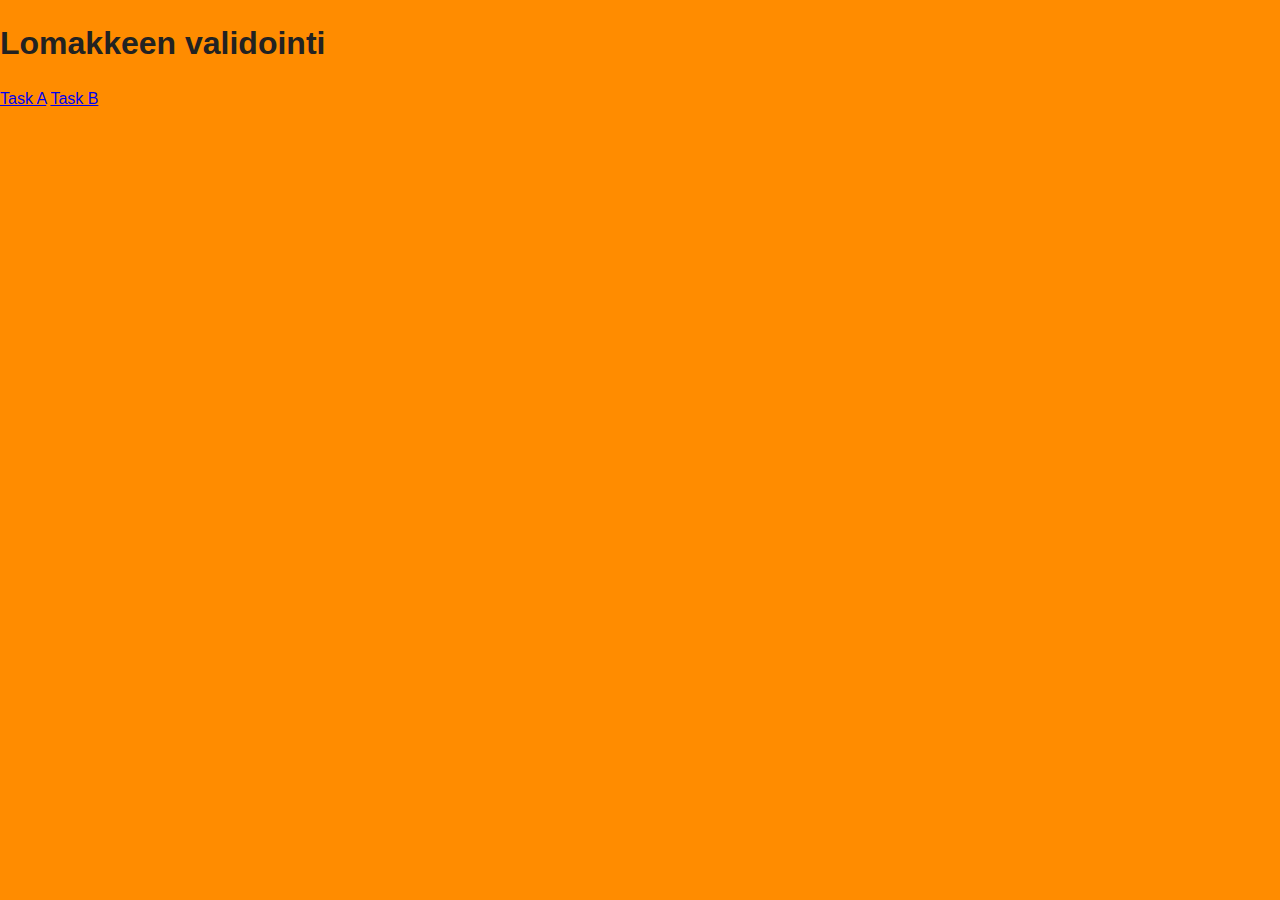
<file: BCW1/index.html>
<!doctype html>
<html class="no-js" lang="en">

<head>
    <meta charset="utf-8">
    <meta http-equiv="X-UA-Compatible" content="IE=edge,chrome=1">
    <title>BCW1</title>
    <meta name="description" content="">
    <meta name="viewport" content="width=device-width, initial-scale=1">
    <link rel="apple-touch-icon" href="apple-touch-icon.png">

    <link rel="stylesheet" href="css/normalize.min.css">
    <link rel="stylesheet" href="css/main.css">

    <script src="js/vendor/modernizr-2.8.3.min.js"></script>
</head>

<body>
    <h1>Lomakkeen validointi</h1>
    <a href="task_a.html">Task A</a>
    <a href="task_b.html">Task B</a>

    <script src="//ajax.googleapis.com/ajax/libs/jquery/1.11.2/jquery.min.js"></script>
    <script>
        window.jQuery || document.write('<script src="js/vendor/jquery-1.11.2.min.js"><\/script>')
    </script>

    <script src="js/main.js"></script>
</body>

</html>
</file>
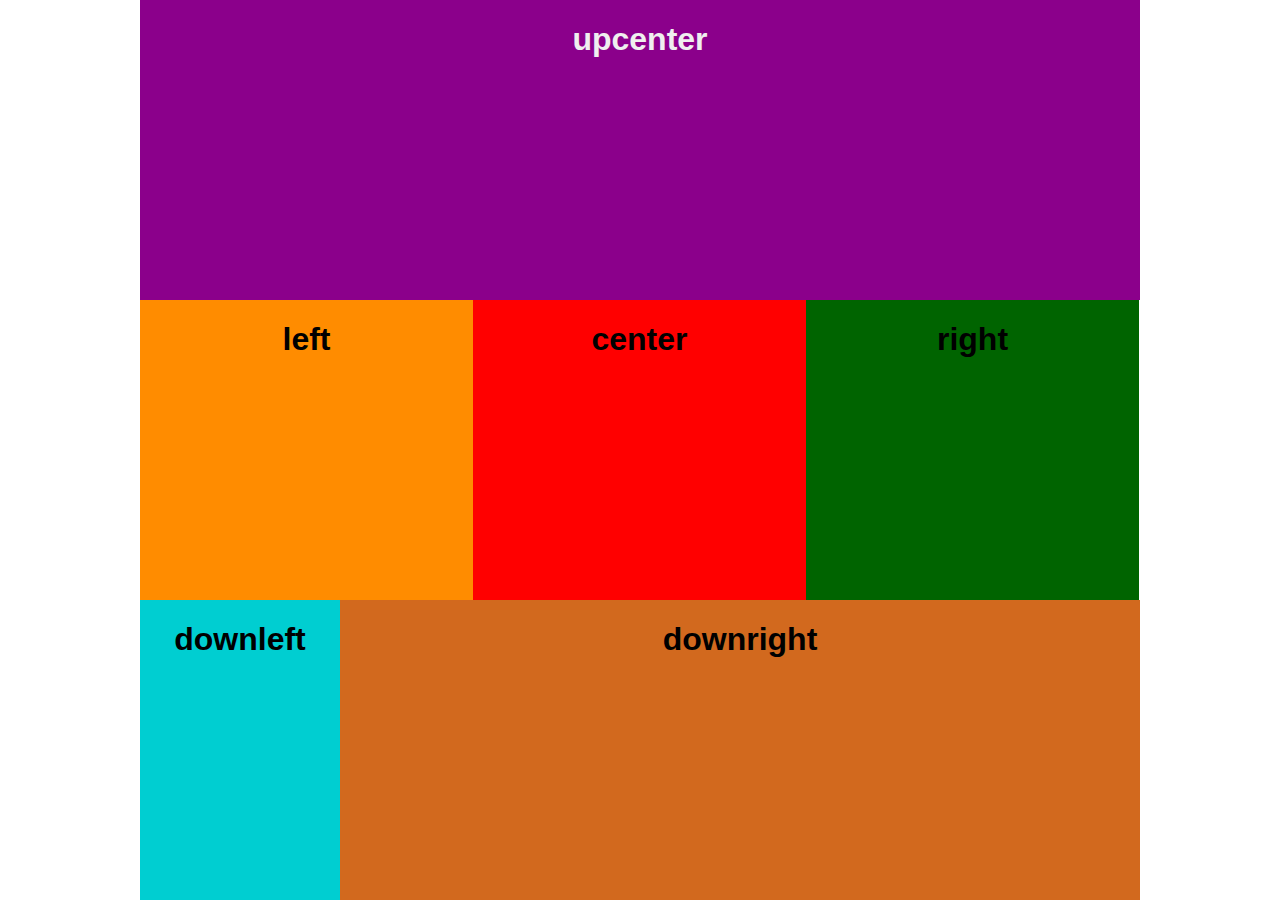
<file: flexboxes/index.html>
<!doctype html>
<html class="no-js" lang="">
    <head>
        <meta charset="utf-8">
        <meta http-equiv="X-UA-Compatible" content="IE=edge,chrome=1">
        <title>feelxxbooXXX</title>
        <meta name="description" content="">
        <meta name="viewport" content="width=device-width, initial-scale=1">
        <link rel="apple-touch-icon" href="apple-touch-icon.png">

        <link rel="stylesheet" href="css/normalize.min.css">
        <link rel="stylesheet" href="css/main.css">

        <script src="js/vendor/modernizr-2.8.3.min.js"></script>
    </head>
    <body>
      <div class="boxparent">

          <div class="upcenter flexbox">
              <h1>upcenter</h1>

          </div>

          <div class="left flexbox">
              <h1>left</h1>

          </div>
          <div class="center flexbox">
              <h1>center</h1>

          </div>
          <div class="right flexbox">
              <h1>right</h1>

          </div>
          <div class="downleft flexbox">
              <h1>downleft</h1>

          </div>
          <div class="downright flexbox">
              <h1>downright</h1>

          </div>


      </div>
    </body>
</html>
</file>
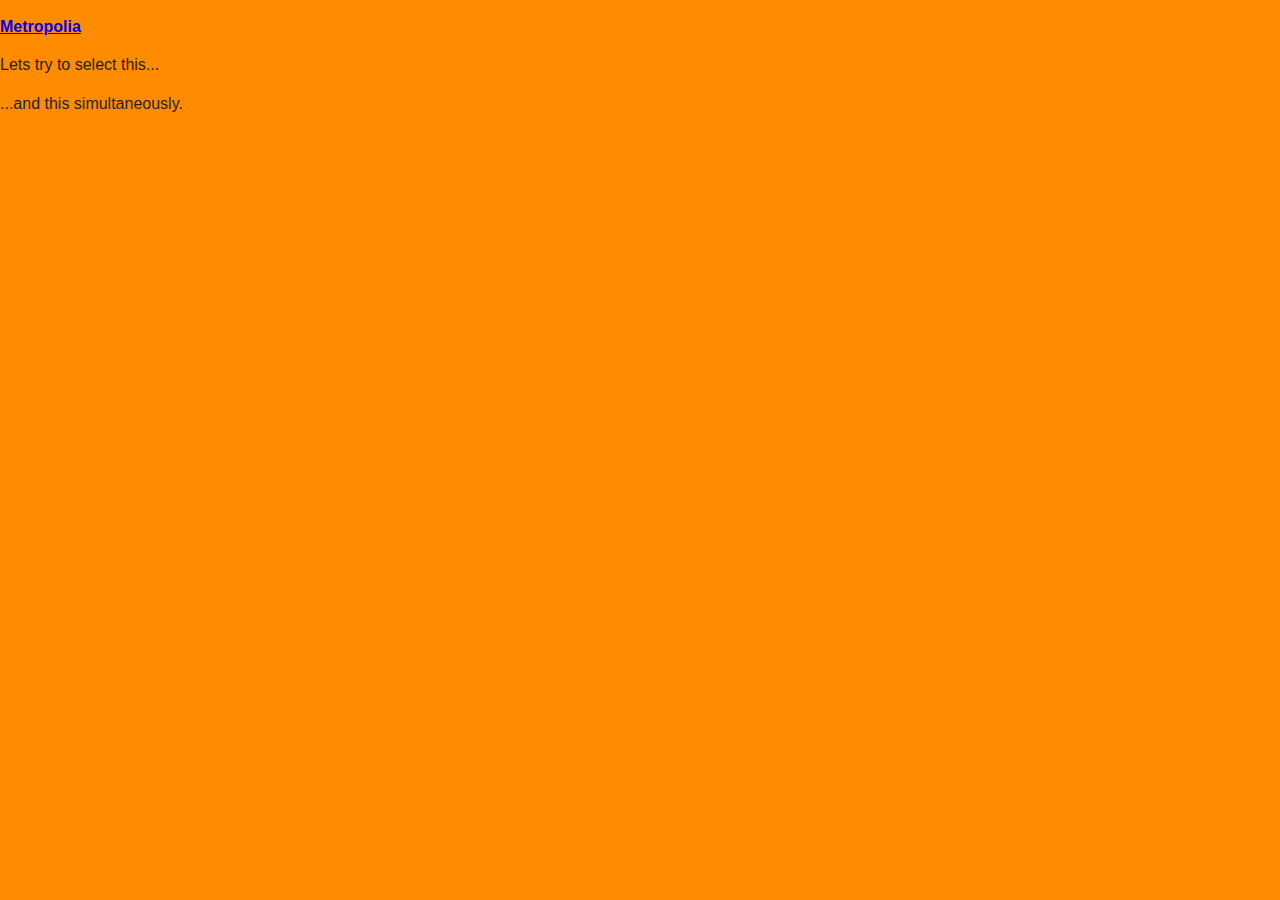
<file: BCW1/sample.html>
<!doctype html>
<html class="no-js" lang="">

<head>
    <meta charset="utf-8">
    <meta http-equiv="X-UA-Compatible" content="IE=edge">
    <title>BCW1-master</title>
    <meta name="description" content="">
    <meta name="viewport" content="width=device-width, initial-scale=1">
    <link rel="apple-touch-icon" href="apple-touch-icon.png">

    <link rel="stylesheet" href="css/normalize.min.css">
    <link rel="stylesheet" href="css/main.css">

    <script src="js/vendor/modernizr-2.8.3.min.js"></script>
</head>

<body>
    <main>
        <p id="test">Select this element and modify it with JavaScript</p>
        <p class="example">Lets try to select this...</p>
        <p class="example">...and this simultaneously.</p>
    </main>
  
</body>

<script>
    "use strict";
    // select element with id attribute 'test'
    const pTest = document.querySelector('#test');
    // modify content of pTest
    pTest.innerHTML = '<a href="http://metropolia.fi">Metropolia</a>';
    // change/add style attribute
    pTest.setAttribute('style', 'font-weight: bold');
    // depending on browser this works too
    // pTest.style = 'font-weight: bold';

    // select multiple elements
    const pExample = document.querySelectorAll('.example');
    // pExample is an array. Use [index] to select items
    // pExample[0].innerHTML = 'first p with example class';
    // pExample[1].innerHTML = 'second p with example class';

    /*
    pExample[0].addEventListener('click', (evt) => {
        console.log('p clicked');
    });
    */

    let texts =[
        'first p with example class',
        'second p with example class'
    ];

    pExample.forEach( (element, index) => {
        console.log(index);
        element.addEventListener('click', (evt) => {
            console.log(evt.target);
            alert('hello')
            evt.target.innerHTML = texts[index];
        });
    });


</script>


</html>
</file>
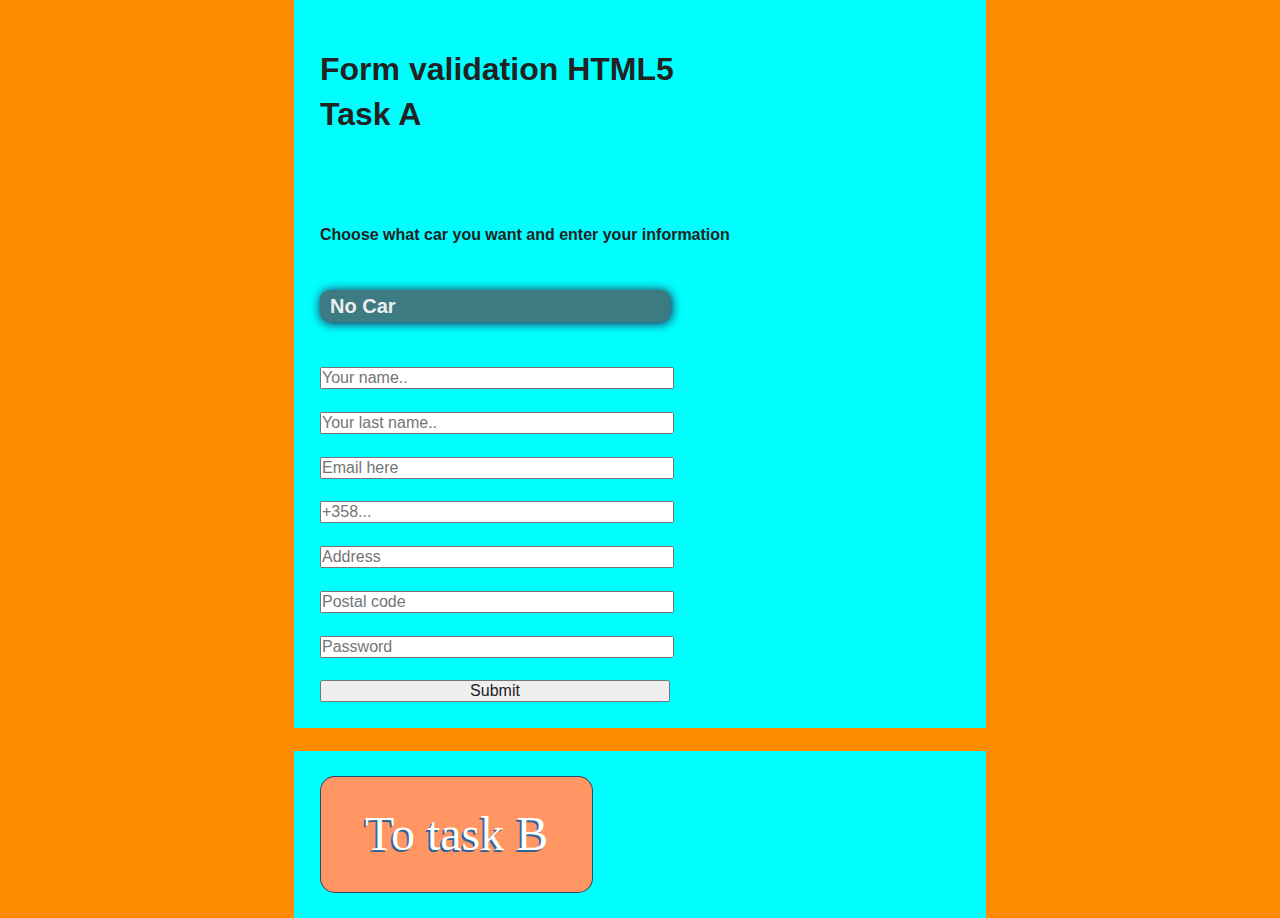
<file: BCW1/task_a.html>
<!doctype html>
<html class="no-js" lang="">

<head>
    <meta charset="utf-8">
    <meta http-equiv="X-UA-Compatible" content="IE=edge">
    <title>Task A</title>
    <meta name="description" content="">
    <meta name="viewport" content="width=device-width, initial-scale=1">
    <link rel="apple-touch-icon" href="apple-touch-icon.png">

    <link rel="stylesheet" href="css/normalize.min.css">
    <link rel="stylesheet" href="css/main.css">

    <script src="js/vendor/modernizr-2.8.3.min.js"></script>
</head>

<body>

    <form class="mainForm">

        <h1>Form validation HTML5</br>Task A</h1>
        <br>
        <br>
        <h4>Choose what car you want and enter your information</h4>
        <!-- your input elements here -->
        <label>
            <br>
            <div id="mainselection">
        <select name="cars">
            <option value="nocar">No Car</option>
            <option value="audi">Volvo</option>
            <option value="saab">Saab</option>
            <option value="fiat">Fiat</option>
            <option value="audi">Subaru</option>
            <option value="audi">Nissan</option>
            <option value="audi">Chevrolet</option>
            <option value="audi">Volkswagen</option>
            <option value="audi">Lada</option>
            <option value="audi">Ferrari</option>
            <option value="audi">Audi</option>
        </select>
            </div>
        </label>
        <br><br>

        <label>
            <input type="text" id="firstname" name="firstname" placeholder="Your name.." required>
        </label>
        <br><br>

        <label>
            <input type="text" id="lastname" name="lastname" placeholder="Your last name.." required>
        </label>
        <br><br>

        <label>
            <input type="email" id="email" name="email" placeholder="Email here" required pattern="[a-z0-9._%+-]+@[a-z0-9.-]+\.[a-z]{2,4}$">
        </label>
        <br><br>

        <label>
            <input type="text" id="phone" name="phone" placeholder="+358..." required pattern="^\+[0-9]{5,}$">
        </label>
        <br><br>

        <label>
            <input type="text" name="address" placeholder="Address">
        </label>
        <br><br>

        <label>
            <input type="text" name="postal" pattern="^[0-9]{5}$" placeholder="Postal code">
        </label>
        <br><br>

        <label>
            <input type="password" placeholder="Password" required>
        </label>
        <br><br>

        <label>
            <input type="submit" name="submit" value="Submit">
        </label>
        <br>


    </form>
    <br>
    <form class="gradient" action="task_b.html">
        <button type="submit">To task B</button>
    </form>


    <script src="js/main.js"></script>
</body>

</html>
</file>
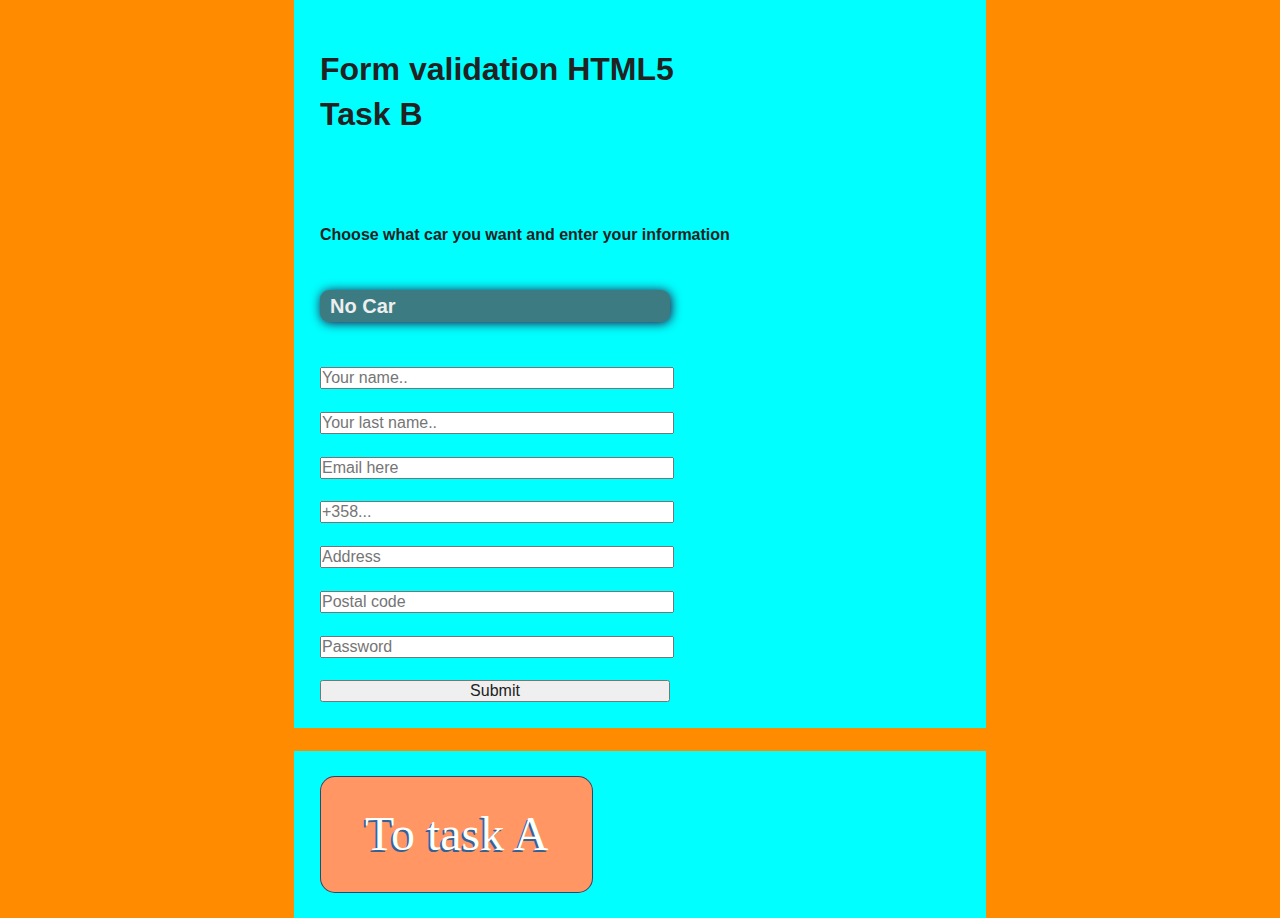
<file: BCW1/task_b.html>
<!doctype html>
<html class="no-js" lang="">

<head>
    <meta charset="utf-8">
    <meta http-equiv="X-UA-Compatible" content="IE=edge">
    <title>Task B</title>
    <meta name="description" content="">
    <meta name="viewport" content="width=device-width, initial-scale=1">
    <link rel="apple-touch-icon" href="apple-touch-icon.png">

    <link rel="stylesheet" href="css/normalize.min.css">
    <link rel="stylesheet" href="css/main.css">

    <script src="js/vendor/modernizr-2.8.3.min.js"></script>
</head>

<body>
    <form novalidate class="mainForm">
        <h1>Form validation HTML5</br>Task B</h1>
        <br>
        <br>
        <h4>Choose what car you want and enter your information</h4>
        <!-- your input elements here -->
        <label>
            <br>
            <div id="mainselection">
            <select name="cars">
                <option value="nocar">No Car</option>
                <option value="audi">Volvo</option>
                <option value="saab">Saab</option>
                <option value="fiat">Fiat</option>
                <option value="audi">Subaru</option>
                <option value="audi">Nissan</option>
                <option value="audi">Chevrolet</option>
                <option value="audi">Volkswagen</option>
                <option value="audi">Lada</option>
                <option value="audi">Ferrari</option>
                <option value="audi">Audi</option>
            </select>
            </div>

        </label>
        <br><br>

        <label>
            <input type="text" id="firstname" name="firstname" placeholder="Your name.." required>
        </label>
        <br><br>

        <label>
            <input type="text" id="lastname" name="lastname" placeholder="Your last name.." required>
        </label>
        <br><br>

        <label>
            <input type="email" id="email" name="email" placeholder="Email here" required pattern="/^[a-z0-9._%+-]+@[a-z0-9.-]+\.[a-z]{2,}$">
        </label>
        <br><br>

        <label>
            <input type="text" id="phone" name="phone" placeholder="+358..." required pattern="^\+[0-9]{5,}$">
        </label>
        <br><br>

        <label>
            <input type="text" name="address" placeholder="Address">
        </label>
        <br><br>

        <label>
            <input type="text" name="postal" pattern="^[0-9]{5}$" placeholder="Postal code">
        </label>
        <br><br>

        <label>
            <input type="password" placeholder="Password" required>
        </label>
        <br><br>

        <label>
            <input type="submit" name="submit" value="Submit">
        </label>
        <br>

    </form>
    <br>
    <form class="gradient" action="task_a.html">
        <button type="submit">To task A</button>
    </form>
    
    <script src="js/main.js"></script>
</body>

</html>
</file>
<file: BCW1/css/main.css>
/*! HTML5 Boilerplate v5.0 | MIT License | http://h5bp.com/ */

html {
    color: #222;
    font-size: 1em;
    line-height: 1.4;
}

::-moz-selection {
    background: #b3d4fc;
    text-shadow: none;
}

::selection {
    background: #b3d4fc;
    text-shadow: none;
}

hr {
    display: block;
    height: 1px;
    border: 0;
    border-top: 1px solid #ccc;
    margin: 1em 0;
    padding: 0;
}

audio,
canvas,
iframe,
img,
svg,
video {
    vertical-align: middle;
}

fieldset {
    border: 0;
    margin: 0;
    padding: 0;
}

textarea {
    resize: vertical;
}

.browserupgrade {
    margin: 0.2em 0;
    background: #ccc;
    color: #000;
    padding: 0.2em 0;
}


/* ==========================================================================
   Author's custom styles
   ========================================================================== */
html {
    background-color: darkorange;
}

input {
    width: 350px;
    margin: 0;
    padding: 0;
}

form {
    width: 50%;
    align-content: center;
    margin: auto;
    background-color: aqua;
    padding: 2%;
}

#mainselection select {
    width: 250px;
    border: 0;
    color: #EEE;
    background: rgba(0, 0, 255, 0.3);
    font-size: 20px;
    font-weight: bold;
    padding: 2px 10px;
    width: 378px;
    *width: 350px;
    *background: red;
    -webkit-appearance: none;
}

#mainselection {
    overflow:hidden;
    width:350px;
    -moz-border-radius: 9px 9px 9px 9px;
    -webkit-border-radius: 9px 9px 9px 9px;
    border-radius: 9px 9px 9px 9px;
    box-shadow: 1px 1px 11px #330033;
    background: #58B14C url("http://i62.tinypic.com/15xvbd5.png") no-repeat scroll 319px center;
}
button {
    display: inline-block;
    margin: 0 10px 0 0;
    padding: 15px 45px;
    font-size: 48px;
    font-family: "Bitter",serif;
    line-height: 1.8;
    appearance: none;
    box-shadow: none;
    border-radius: 0;
}

button:focus {
    outline: none
}

form.gradient button {
    color: #fff;
    text-shadow: -2px 2px #346392;
    background-color: #ff9664;
    background-image: linear-gradient(top, #6496c8, #346392);
    box-shadow: inset 0 0 0 1px #27496d;
    border: none;
    border-radius: 15px;
}

form.gradient button:hover,
form.gradient button.hover {
    box-shadow: inset 0 0 0 1px #27496d,0 5px 15px #193047;
}

form.gradient button:active,
form.gradient button.active {
    box-shadow: inset 0 0 0 1px #27496d,inset 0 5px 30px #193047;
}


/* ==========================================================================
   Media Queries
   ========================================================================== */

@media only screen and (min-width: 35em) {

}

@media print,
       (-o-min-device-pixel-ratio: 5/4),
       (-webkit-min-device-pixel-ratio: 1.25),
       (min-resolution: 120dpi) {

}

/* ==========================================================================
   Helper classes
   ========================================================================== */

.hidden {
    display: none !important;
    visibility: hidden;
}

.visuallyhidden {
    border: 0;
    clip: rect(0 0 0 0);
    height: 1px;
    margin: -1px;
    overflow: hidden;
    padding: 0;
    position: absolute;
    width: 1px;
}

.visuallyhidden.focusable:active,
.visuallyhidden.focusable:focus {
    clip: auto;
    height: auto;
    margin: 0;
    overflow: visible;
    position: static;
    width: auto;
}

.invisible {
    visibility: hidden;
}

.clearfix:before,
.clearfix:after {
    content: " ";
    display: table;
}

.clearfix:after {
    clear: both;
}

.clearfix {
    *zoom: 1;
}

/* ==========================================================================
   Print styles
   ========================================================================== */

@media print {
    *,
    *:before,
    *:after {
        background: transparent !important;
        color: #000 !important;
        box-shadow: none !important;
        text-shadow: none !important;
    }

    a,
    a:visited {
        text-decoration: underline;
    }

    a[href]:after {
        content: " (" attr(href) ")";
    }

    abbr[title]:after {
        content: " (" attr(title) ")";
    }

    a[href^="#"]:after,
    a[href^="javascript:"]:after {
        content: "";
    }

    pre,
    blockquote {
        border: 1px solid #999;
        page-break-inside: avoid;
    }

    thead {
        display: table-header-group;
    }

    tr,
    img {
        page-break-inside: avoid;
    }

    img {
        max-width: 100% !important;
    }

    p,
    h2,
    h3 {
        orphans: 3;
        widows: 3;
    }

    h2,
    h3 {
        page-break-after: avoid;
    }
}
</file>
<file: flexboxes/css/main.css>
body {
    width: auto;
}

.upcenter {
    background-color: darkmagenta;
    color: #efefef;
}

.left {
    background-color:darkorange;
}

.right {
    background-color: darkgreen;
}

.downleft {
    background-color: darkturquoise;
}

.downright {
    background-color: chocolate;
}

.center {
    background-color: red;
}

.boxparent {
    display: flex;
    flex-wrap: wrap;
}

.flexbox {
    width: 100%;
    height: 300px;
    text-align: center;
}


@media screen and (min-width: 450px) {
    .left, .right, .center {
        width: 33.3%;
    }
}

@media screen and (min-width: 600px) {
    .downleft {
        width: 20%;
    }
    .downright {
        width: 80%;

    }
}

@media screen and (min-width: 800px) {
    .boxparent {
        width: 1000px;
        margin: auto;
    }
}
</file>
